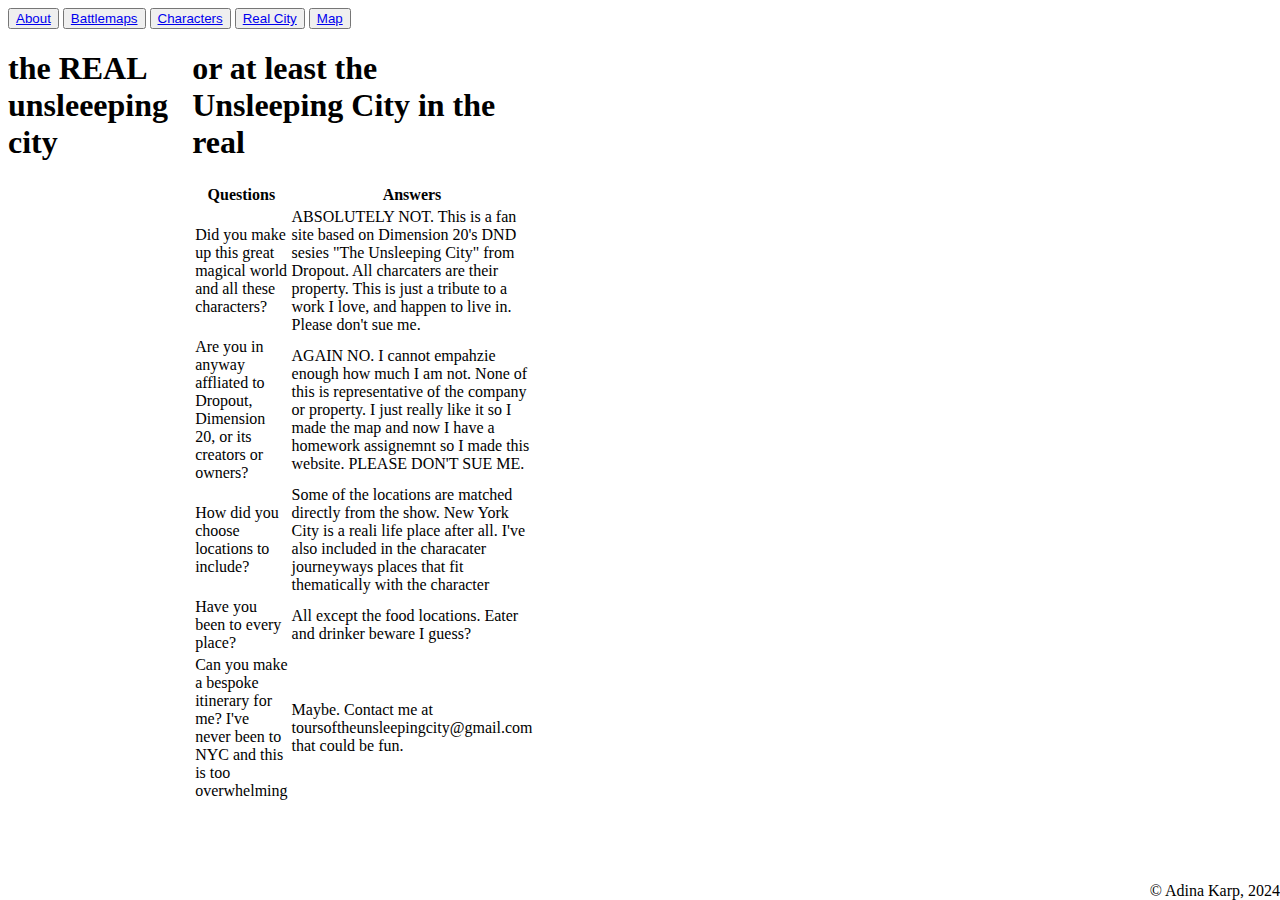
<file: index.html>
<!DOCTYPE html>
<html>
 <head>
    <meta charset="utf-8">
    <title>the REAL unsleeping city</title>
    <link rel="stylesheet" href="css/style.css"/>
    <meta name="description" content="fan site based on Dimension 20's Unsleeping City series ">
    </head>
       
    <body>
        <nav>
            <button><a class="navlink" href="index.html">About</a> </button>
            <button><a class= "navlink" href="battlemaps.html">Battlemaps</a></button>
            <button><a class= "navlink" href="character.html">Characters</a></button>
            <button><a class= "navlink" href="real.html">Real City</a></button>
            <button><a class= "navlink" href="map.html">Map</a></button>
        </nav>
     
            <div class="wrapper">
                <div class="box1">
                    <h1 class="main-title">the REAL unsleeeping city</h1>
                </div>
                <div class="wrapper">
                    <div class="box2">
                        <h1 class="main-title">or at least the Unsleeping City in the real</h1>
                        <p>
                            <table id="FAQ">
                                <tr>
                                    <th>Questions </th>
                                    <th>Answers</th>
                            
                                </tr>
                                <tr>
                                    <td>Did you make up this great magical world and all these characters?</td>
                                    <td>ABSOLUTELY NOT. This is a fan site based on Dimension 20's DND sesies "The Unsleeping City" from Dropout. All charcaters are their property. This is just a tribute to a work I love, and happen to live in. Please don't sue me.</td>
                                   
                                </tr>
                                <tr>
                                    <td>Are you in anyway affliated to Dropout, Dimension 20, or its creators or owners?</td>
                                    <td>AGAIN NO. I cannot empahzie enough how much I am not. None of this is representative of the company or property. I just really like it so I made the map and now I have a homework assignemnt so I made this website. PLEASE DON'T SUE ME.</td>
                                   
                                </tr>
                                <tr>
                                    <td>How did you choose locations to include?</td>
                                    <td>Some of the locations are matched directly from the show. New York City is a reali life place after all. I've also included in the characater journeyways places that fit thematically with the character</td>
                                   
                                </tr>
                                <tr>
                                    <td>Have you been to every place?</td>
                                    <td>All except the food locations. Eater and drinker beware I guess?</td>
                                   
                                </tr>
                                <tr>
                                    <td>Can you make a bespoke itinerary for me? I've never been to NYC and this is too overwhelming</td>
                                    <td>Maybe. Contact me at toursoftheunsleepingcity@gmail.com that could be fun. 
                                    </td>
                                  
                                </tr>
                               
                            </table>
                        </p>
                    </div>  

            </body>
            <div class="footer"> &copy; Adina Karp, 2024</div>
</html>
</file>
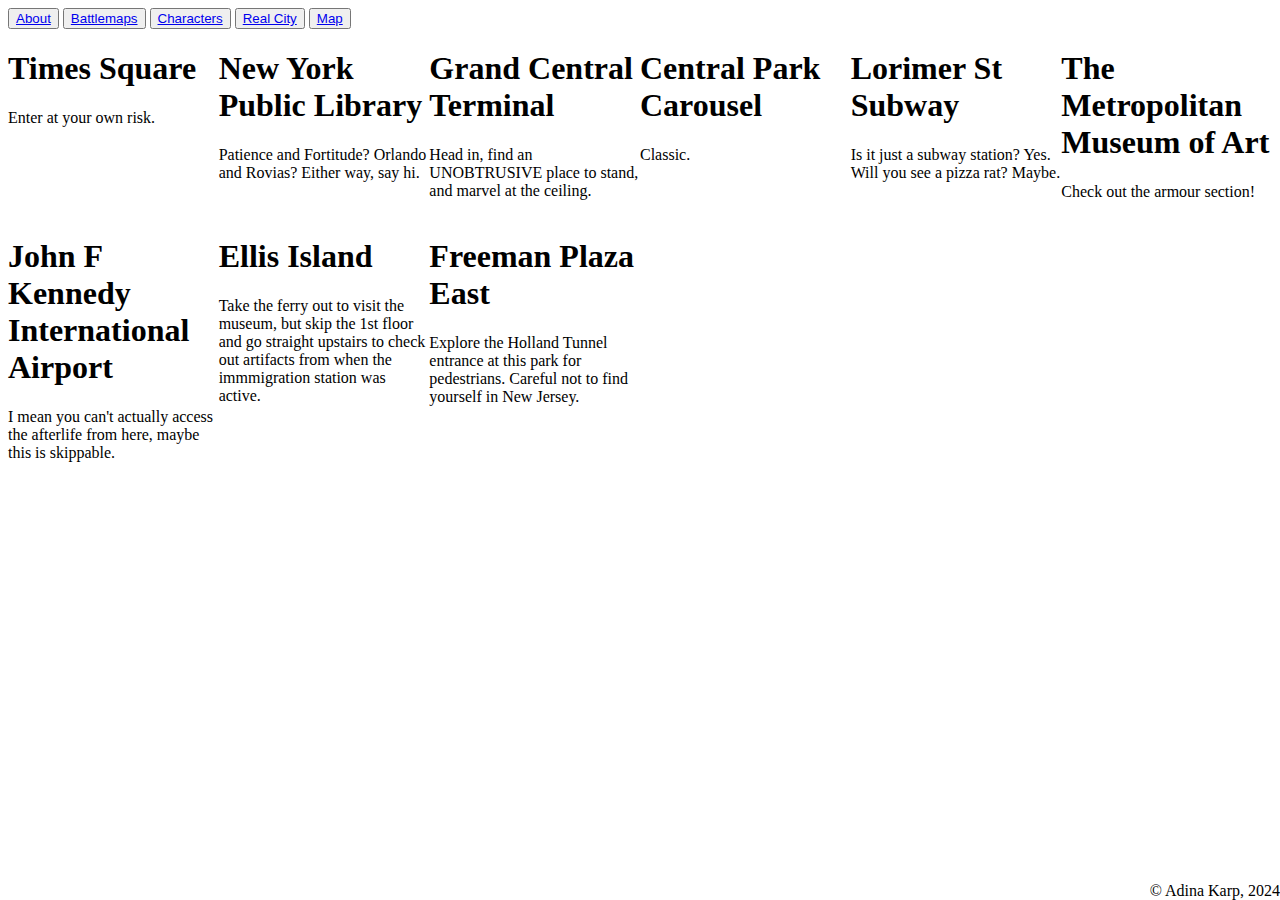
<file: battlemaps.html>
<!DOCTYPE html>
<html>
 <head>
    <meta charset="utf-8">
    <title>Main Battlemap locations from The Unsleeping City</title>
    <link rel="stylesheet" href="css/style.css"/>
    <meta name="description" content="fan site based on Dimension 20's Unsleeping City series, battlemap and other significant set-piece locations to see and visit ">
    </head>
       
    <body>
        <nav>
            <button><a class="navlink" href="index.html">About</a> </button>
            <button><a class= "navlink" href="battlemaps.html">Battlemaps</a></button>
            <button><a class= "navlink" href="character.html">Characters</a></button>
            <button><a class= "navlink" href="real.html">Real City</a></button>
            <button><a class= "navlink" href="map.html">Map</a></button>
        </nav>
        <div class="wrapper">
            <div class="box1">
                <h1> <class="location-1">Times Square</h1>
                <p>
                    Enter at your own risk. 
                </p>
        </div>
       
            <div class="box2">
                <h1> <class="location-1">New York Public Library</h1>
                <p>
                    Patience and Fortitude? Orlando and Rovias? Either way, say hi. 
                </p>
        </div>        
        
            <div class="box3">
                <h1> <class="location-1">Grand Central Terminal</h1>
                <p>
                    Head in, find an UNOBTRUSIVE place to stand, and marvel at the ceiling. 
                </p>
        </div>        
     
            <div class="box4">
                <h1> <class="location-1">Central Park Carousel</h1>
                <p>
                    Classic. 
                </p>
        </div>   
      
            <div class="box5">
                <h1> <class="location-1">Lorimer St Subway</h1>
                <p>
                    Is it just a subway station? Yes. Will you see a pizza rat? Maybe. 
                </p>
        </div>        
       
            <div class="box6">
                <h1> <class="location-1">The Metropolitan Museum of Art</h1>
                <p>
                    Check out the armour section!
                </p>
        </div>        
        
            <div class="box7">
                <h1> <class="location-1">John F Kennedy International Airport</h1>
                <p>
                    I mean you can't actually access the afterlife from here, maybe this is skippable. 
                </p>
        </div>        
       
            <div class="box8">
                <h1> <class="location-1">Ellis Island</h1>
                <p>
                    Take the ferry out to visit the museum, but skip the 1st floor and go straight upstairs to check out artifacts from when the immmigration station was active.
                </p>
        </div>        
        
            <div class="box9">
                <h1> <class="location-1">Freeman Plaza East</h1>
                <p>
                   Explore the Holland Tunnel entrance at this park for pedestrians. Careful not to find yourself in New Jersey. 
                </p>
        </div>        

    </body>
    
    <div class="footer"> &copy; Adina Karp, 2024</div>

</html>
</file>
<file: css/style.css>
.footer { 
    position: absolute; 
    bottom: 0; 
    right: 0; 
    z-index: 10;
}
.wrapper {
    display: grid;
    grid-template-columns: repeat(6, 1fr);
    grid-auto-rows: auto;
}
.box11 {
    background-image:url("/Users/adinakarp/Desktop/Web Basics Website/images/fadedleopard.jpeg") ;
    
}
.box12 {
    background-image:url("/Users/adinakarp/Desktop/Web\ Basics\ Website/images/FDNY.jpeg");
}
.box13 {
    background-image:repeating-radial-gradient(yellow, orange,  purple, pink, teal , blue) ;
}
.box14 {
    background-image:url("/Users/adinakarp/Desktop/Web\ Basics\ Website/images/brick.jpeg") ;
}
.box15 {
    background-image:url("/Users/adinakarp/Desktop/Web\ Basics\ Website/images/subway tile.jpeg") ;      
}
.box16 {
    background-image:url("/Users/adinakarp/Desktop/Web\ Basics\ Website//images/crystalball.jpeg") ;
}
</file>
